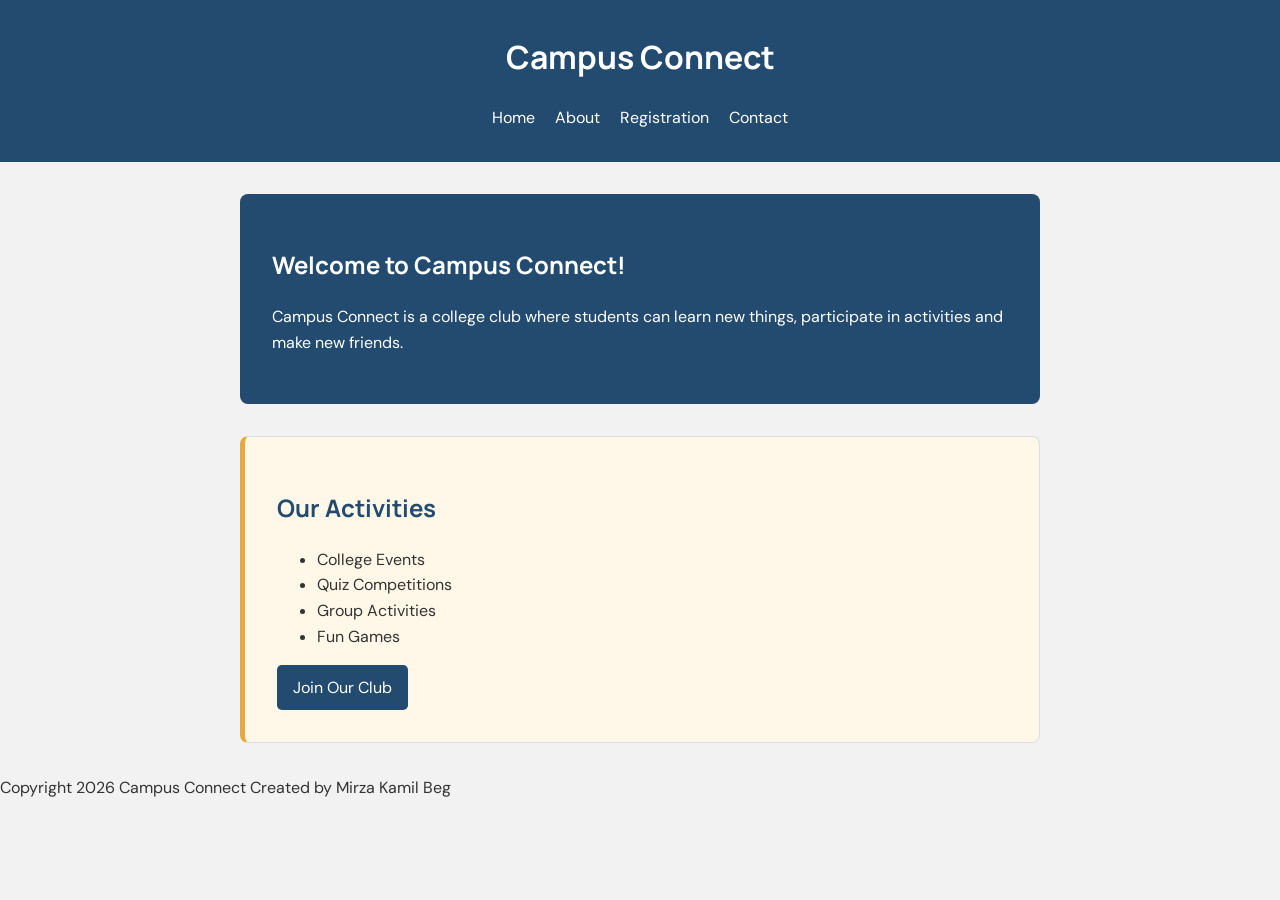
<file: index.html>
<!DOCTYPE html>
<html>
<head>
    <title>Campus Connect</title>
<link rel="stylesheet" href="css/styles.css">
</head>
<body>

  <header class="site-header">
    <h1>Campus Connect</h1>

    <nav class="site-nav">
        <a href="index.html">Home</a>
        <a href="about.html">About</a>
        <a href="registration.html">Registration</a>
        <a href="contact.html">Contact</a>
    </nav>
</header>

   <main>
    <section class="hero">
        <h2>Welcome to Campus Connect!</h2>

        <p>
            Campus Connect is a college club where students
            can learn new things, participate in activities
            and make new friends.
        </p>
    </section>

    <section class="card" id="join-us">
        <h2>Our Activities</h2>

        <ul>
            <li>College Events</li>
            <li>Quiz Competitions</li>
            <li>Group Activities</li>
            <li>Fun Games</li>
        </ul>

        <a class="button" href="registration.html">Join Our Club</a>
    </section>
</main>

     

    <footer>
        <p>Copyright 2026 Campus Connect Created by Mirza Kamil Beg</p>
    </footer>

</body>
</html>
</file>
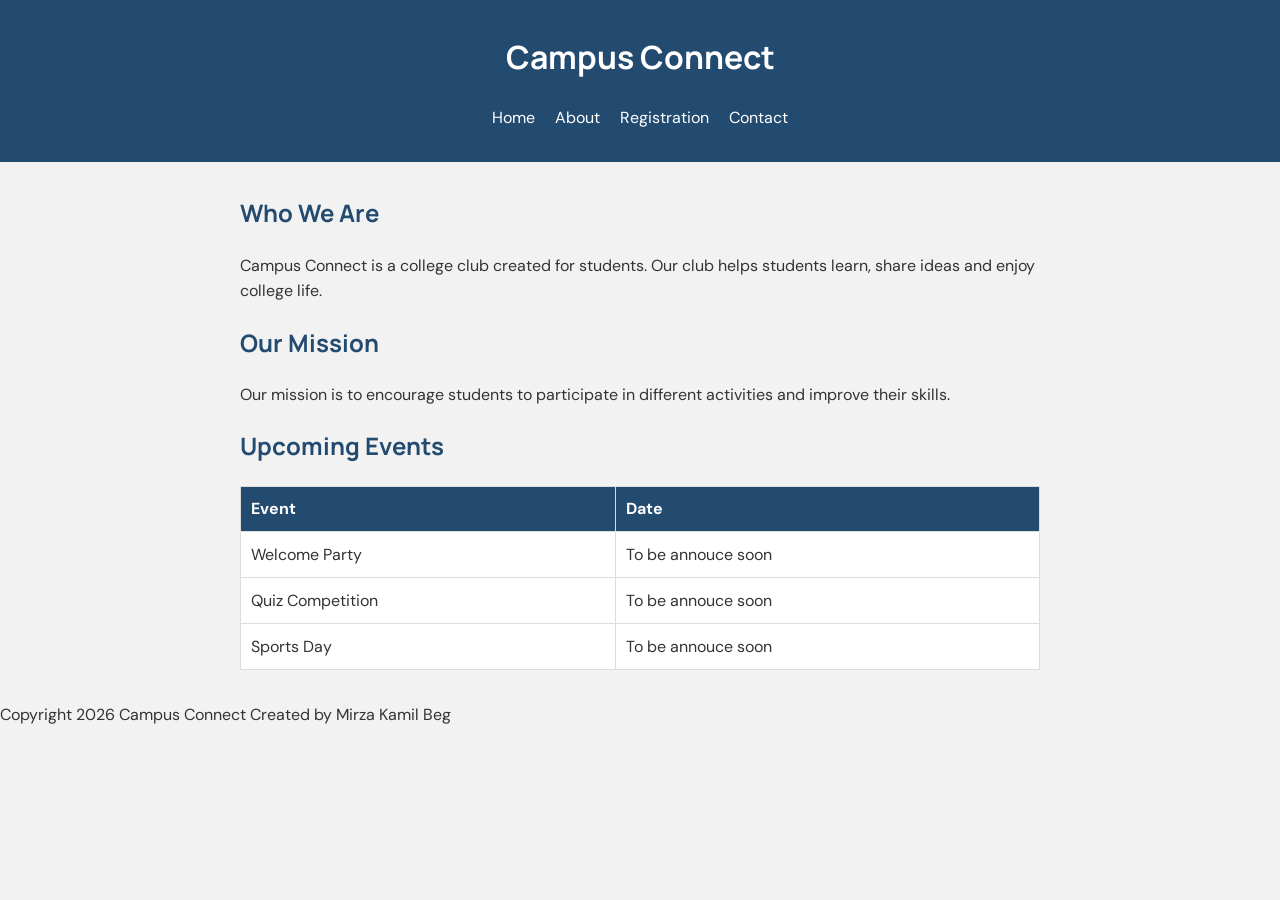
<file: about.html>
<!DOCTYPE html>
<html>
<head>
    <title>About Us</title>
<link rel="stylesheet" href="css/styles.css">

</head>
<body>

  <header class="site-header">
    <h1>Campus Connect</h1>

    <nav class="site-nav">
        <a href="index.html">Home</a>
        <a href="about.html">About</a>
        <a href="registration.html">Registration</a>
        <a href="contact.html">Contact</a>
    </nav>
</header>

    <main>
        <h2>Who We Are</h2>

        <p>
            Campus Connect is a college club created
            for students. Our club helps students
            learn, share ideas and enjoy college life.
        </p>

        <h2>Our Mission</h2>

        <p>
            Our mission is to encourage students
            to participate in different activities
            and improve their skills.
        </p>

        <h2>Upcoming Events</h2>

        <table>
            <tr>
                <th>Event</th>
                <th>Date</th>
            </tr>

            <tr>
                <td>Welcome Party</td>
                <td>To be annouce soon</td>
            </tr>

            <tr>
                <td>Quiz Competition</td>
                <td>To be annouce soon</td>
            </tr>

            <tr>
                <td>Sports Day</td>
                <td>To be annouce soon</td>
            </tr>
        </table>
    </main>

    <footer>
        <p>Copyright 2026 Campus Connect Created by Mirza Kamil Beg</p>

    </footer>

</body>
</html>
</file>
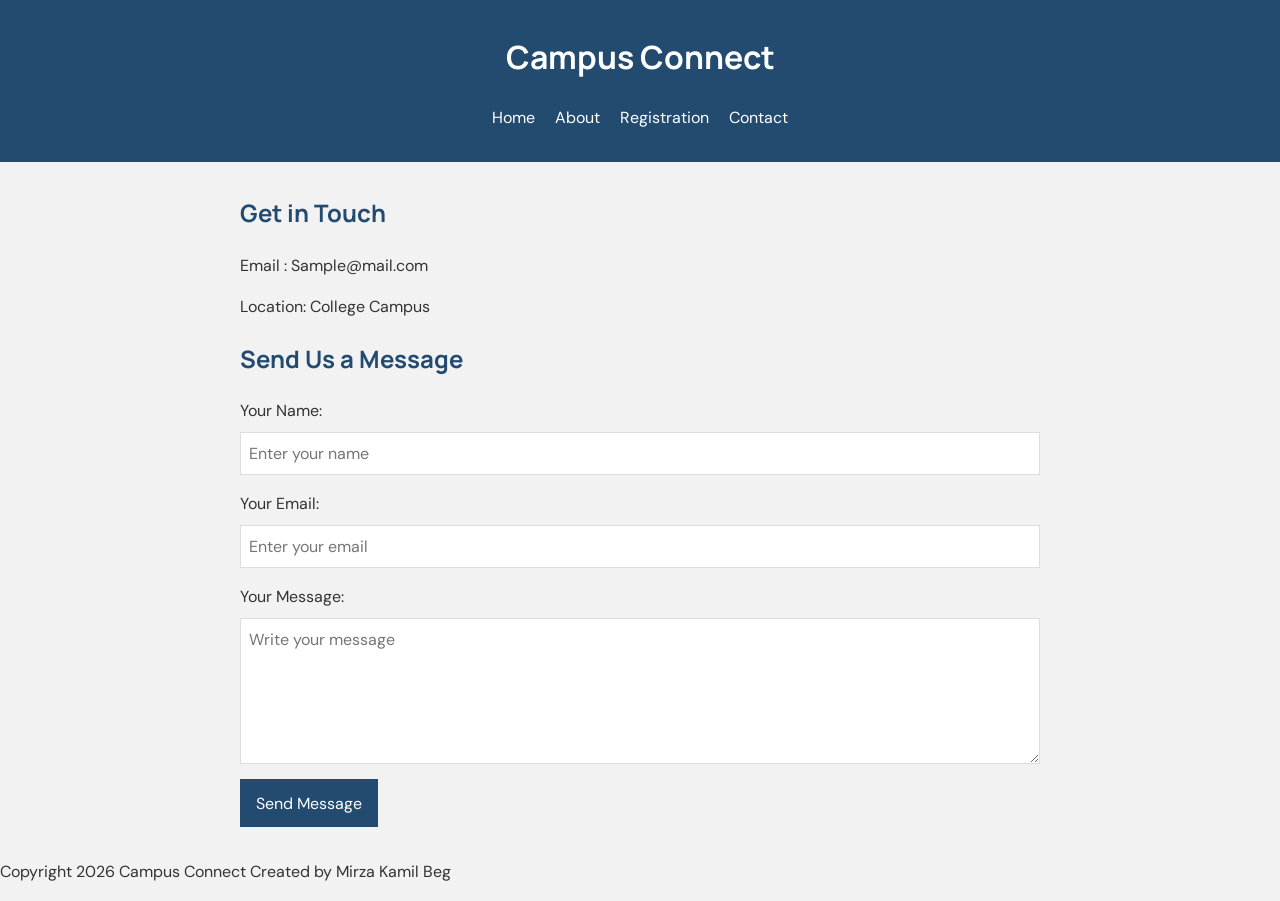
<file: contact.html>
<!DOCTYPE html>
<html>
<head>
    <title>Contact Us</title>
<link rel="stylesheet" href="css/styles.css">

</head>
<body>

  <header class="site-header">
    <h1>Campus Connect</h1>

    <nav class="site-nav">
        <a href="index.html">Home</a>
        <a href="about.html">About</a>
        <a href="registration.html">Registration</a>
        <a href="contact.html">Contact</a>
    </nav>
</header>

    <main>
        <h2>Get in Touch</h2>

        <p>Email : Sample@mail.com</p>

        <p>Location: College Campus</p>

        <h2>Send Us a Message</h2>

        <form action="#">

            <label>Your Name:</label>
            <input type="text" placeholder="Enter your name" required>

            <label>Your Email:</label>
            <input type="email" placeholder="Enter your email" required>

            <label>Your Message:</label>
            <textarea rows="5" placeholder="Write your message"></textarea>

            <input type="submit" value="Send Message">

        </form>
    </main>

    <footer>
        <p>Copyright 2026 Campus Connect Created by Mirza Kamil Beg</p>

    </footer>

</body>
</html>
</file>
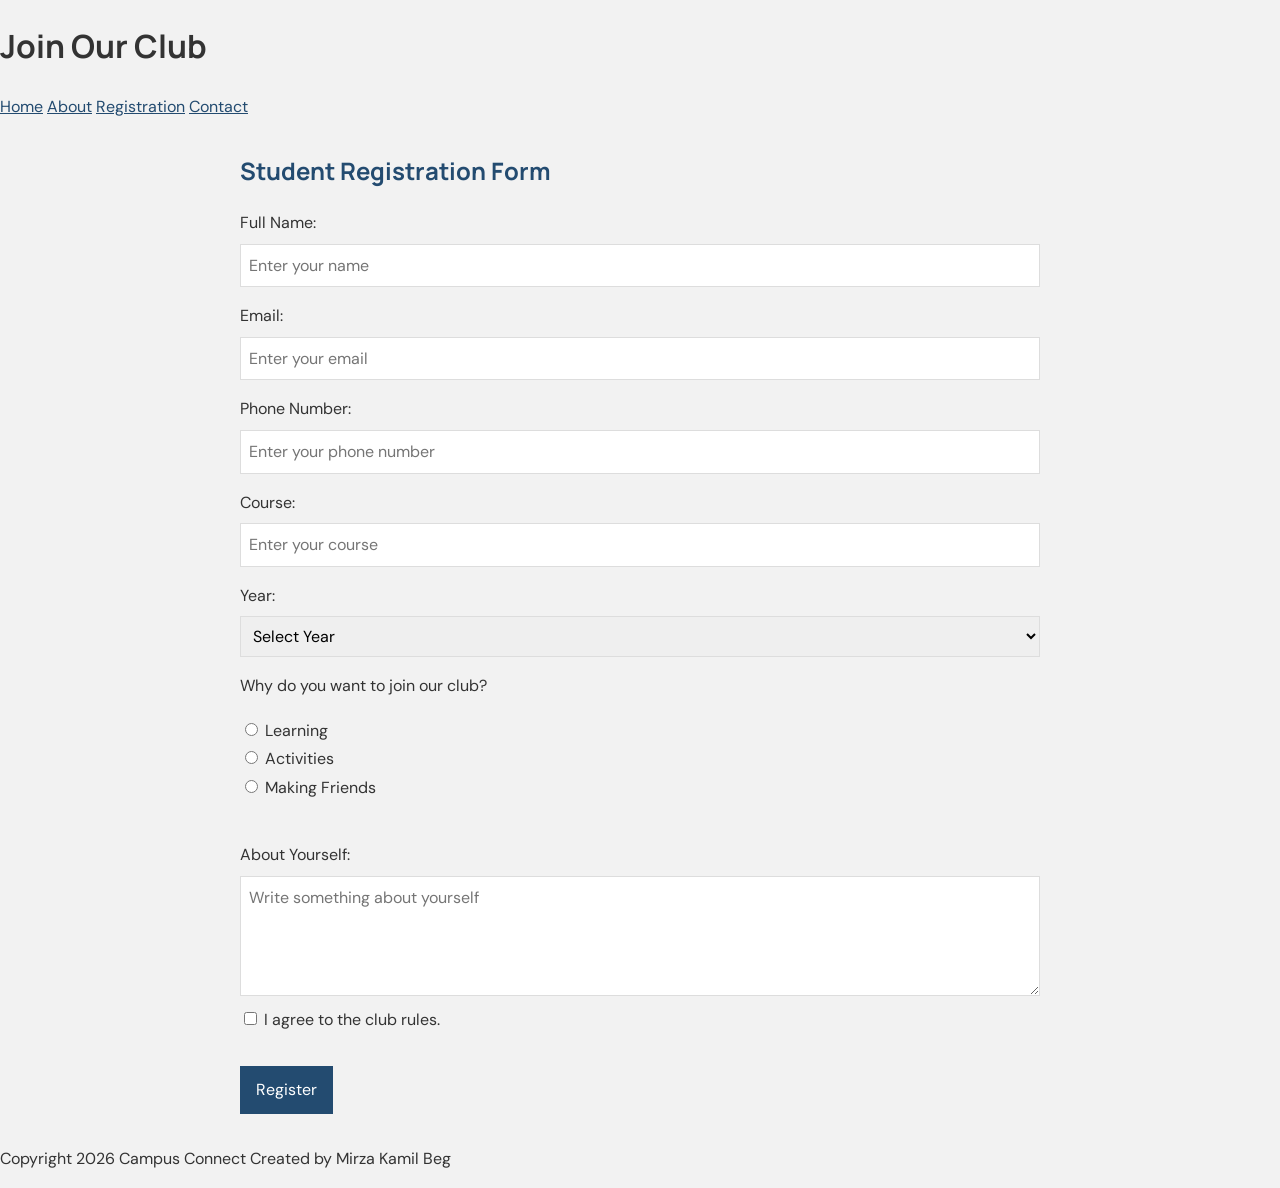
<file: registration.html>
<!DOCTYPE html>
<html>
<head>
    <title>Registration</title>
    <link rel="stylesheet" href="css/styles.css">
</head>
<body>

    <header>
        <h1>Join Our Club</h1>

        <nav>
            <a href="index.html">Home</a>
            <a href="about.html">About</a>
            <a href="registration.html">Registration</a>
            <a href="contact.html">Contact</a>
        </nav>
    </header>

    <main>
        <h2>Student Registration Form</h2>

        <form action="#">

            <label>Full Name:</label>
            <input type="text" placeholder="Enter your name" required>

            <label>Email:</label>
            <input type="email" placeholder="Enter your email" required>

            <label>Phone Number:</label>
            <input type="tel" placeholder="Enter your phone number">

            <label>Course:</label>
            <input type="text" placeholder="Enter your course">

            <label>Year:</label>
            <select>
                <option>Select Year</option>
                <option>First Year</option>
                <option>Second Year</option>
                <option>Third Year</option>
                <option>Fourth Year</option>
            </select>

            <p>Why do you want to join our club?</p>

            <input type="radio" name="reason"> Learning
            <br>

            <input type="radio" name="reason"> Activities
            <br>

            <input type="radio" name="reason"> Making Friends

            <br><br>

            <label>About Yourself:</label>
            <textarea rows="4" placeholder="Write something about yourself"></textarea>

            <br>

            <input type="checkbox" required>
            I agree to the club rules.

            <br><br>

            <input type="submit" value="Register">

        </form>
    </main>

    <footer>
        <p>Copyright 2026 Campus Connect Created by Mirza Kamil Beg</p>

    </footer>

</body>
</html>
</file>
<file: css/styles.css>
@import url('https://fonts.googleapis.com/css2?family=DM+Sans:wght@400;500;600;700&family=Manrope:wght@500;600;700;800&display=swap');

/* CSS design tokens */
:root {
    --primary: #234b70;
    --primary-dark: #173653;
    --accent: #e5a93d;
    --background: #f2f2f2;
    --white: #ffffff;
    --text: #333333;
    --border: #dddddd;

    --font-body: 'DM Sans', sans-serif;
    --font-heading: 'Manrope', sans-serif;

    --space-small: 0.5rem;
    --space-medium: 1rem;
    --space-large: 2rem;

    --content-width: 50rem;
}

/* Element selectors */
* {
    box-sizing: border-box;
}

body {
    font-family: var(--font-body);
    background-color: var(--background);
    color: var(--text);
    margin: 0;
    line-height: 1.6;
}

h1, h2, h3 {
    font-family: var(--font-heading);
}

h2 {
    color: var(--primary);
}

a {
    color: var(--primary);
}

/* Header */
.site-header {
    background-color: var(--primary);
    color: var(--white);
    text-align: center;
    padding: var(--space-large);
}

.site-header h1 {
    margin-top: 0;
}

/* Descendant selector */
.site-nav a {
    color: var(--white);
    text-decoration: none;
    margin: var(--space-small);
}

.site-nav a:hover {
    text-decoration: underline;
}

/* Main content */
main {
    width: 90%;
    max-width: var(--content-width);
    margin: var(--space-large) auto;
}

.hero {
    background-color: var(--primary);
    color: var(--white);
    padding: var(--space-large);
    border-radius: 0.5rem;
}

.hero h2 {
    color: var(--white);
}

/* Class selector */
.card {
    background-color: var(--white);
    padding: var(--space-large);
    margin-top: var(--space-large);
    border: 1px solid var(--border);
    border-radius: 0.5rem;
}

/* ID selector */
#join-us {
    background-color: #fff8e8;
    border-left: 5px solid var(--accent);
}

/* Button */
.button {
    display: inline-block;
    background-color: var(--primary);
    color: var(--white);
    padding: 0.6rem 1rem;
    text-decoration: none;
    border-radius: 0.3rem;
}

.button:hover {
    background-color: var(--primary-dark);
    color: var(--white);
}

/* Tables */
table {
    width: 100%;
    border-collapse: collapse;
    background-color: var(--white);
}

th, td {
    border: 1px solid var(--border);
    padding: 0.6rem;
    text-align: left;
}

th {
    background-color: var(--primary);
    color: var(--white);
}

/* Forms */
form label {
    display: block;
    margin-top: var(--space-medium);
}

input, textarea, select {
    font: inherit;
    padding: 0.5rem;
    margin-top: var(--space-small);
}

input[type="text"],
input[type="email"],
input[type="tel"],
select,
textarea {
    width: 100%;
    border: 1px solid var(--border);
}

input[type="submit"] {
    background-color: var(--primary);
    color: var(--white);
    border: none;
    padding: 0.7rem 1rem;
    cursor: pointer;
}

/* Footer */
.site-footer {
    background-color: var(--primary-dark);
    color: var(--white);
    text-align: center;
    padding: var(--space-medium);
    margin-top: var(--space-large);
}

/* Mobile screen */
@media (max-width: 40rem) {
    .site-header {
        padding: var(--space-medium);
    }

    .site-nav a {
        display: inline-block;
        margin: 0.3rem;
    }

    main {
        width: 94%;
        margin: var(--space-medium) auto;
    }

    .card, .hero {
        padding: var(--space-medium);
    }
}
</file>
